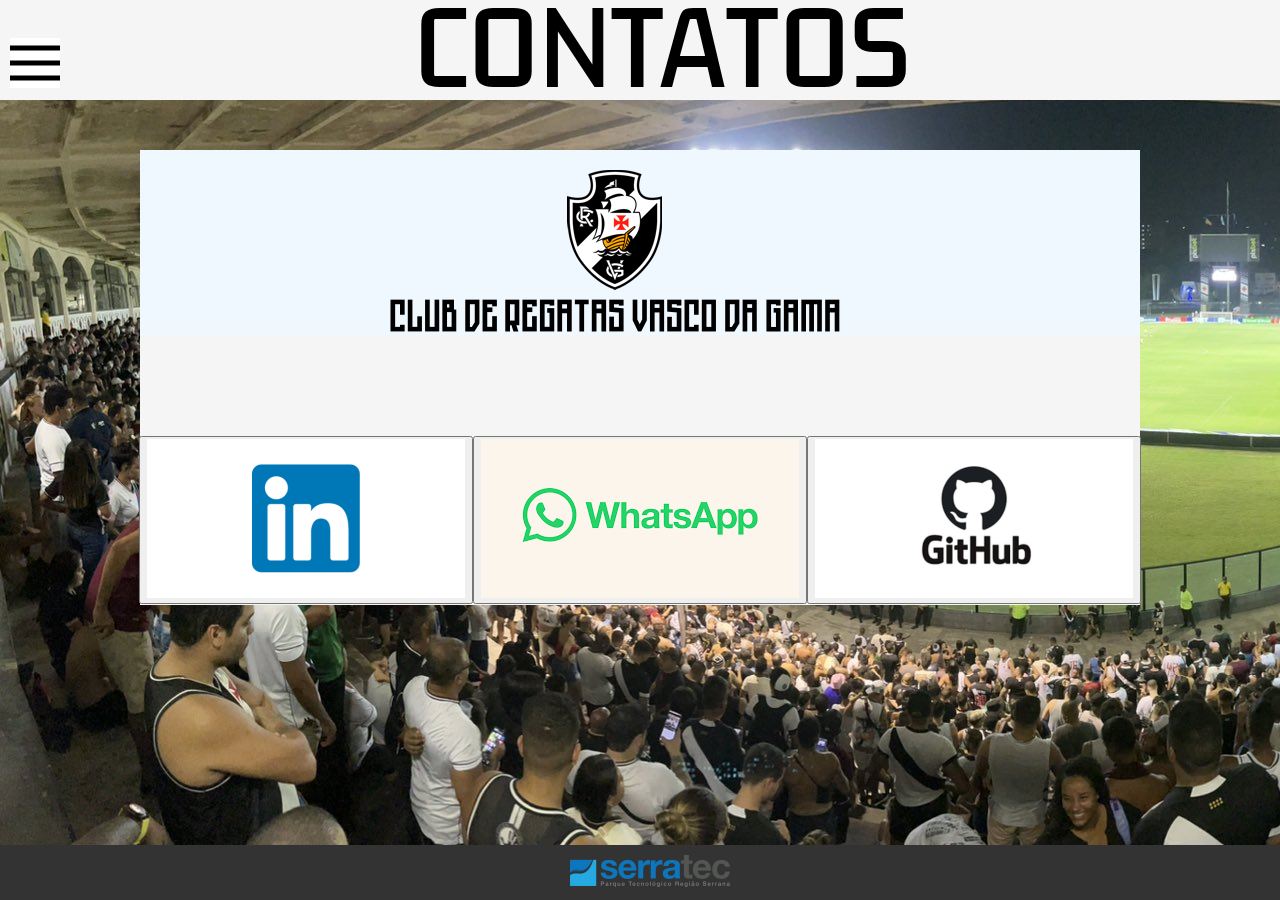
<file: Aulas/TrabalhoIndividual/contato.html>
<!DOCTYPE html>
<html lang="pt-br">
  <head>
    <link rel="preconnect" href="https://fonts.googleapis.com" />
    <link rel="preconnect" href="https://fonts.gstatic.com" crossorigin />
    <link
      href="https://fonts.googleapis.com/css2?family=Kdam+Thmor+Pro&display=swap"
      rel="stylesheet"
    />
    <meta charset="UTF-8" />
    <meta name="viewport" content="width=device-width, initial-scale=1.0" />
    <link rel="stylesheet" href="../TrabalhoIndividual/css/style.css" />
    <link rel="stylesheet" href="../TrabalhoIndividual/css/reset.css" />
    <link rel="icon" href="./imagens/cruz_malta.png" />
    <title>CONTATOS</title>
  </head>
  <body>
    <header>
      <div class="dropdown">
        <button class="btn-menu"></button>
        <div class="dropdown-content">
          <ul>
            <li><a href="./index.html">HOME</a></li>
            <li><a href="./jogadores.html">JOGADORES</a></li>
          </ul>
        </div>
      </div>
      <h1
        style="
          font-family: 'Kdam Thmor Pro', sans-serif;
          color: black;
          font-size: 100px;
          text-align: center;
          display: inline-block;
          margin-left: 350px;
        "
      >
        CONTATOS
      </h1>
    </header>
    <main>
      <div class="imgns">
        <img src="./imagens/logo_vasco.png" alt="logo do vasco" />
      </div>
      <div class="links">
        <div class="linkedin">
          <button>
            <a
              href="https://www.linkedin.com/in/lucasrodrigues-dev/"
              target="_blank"
            >
              <img
                src="./imagens/linkd.png"
                alt="linkedin logo"
                style="width: 318px; height: 159px"
              />
            </a>
          </button>
        </div>

        <div class="whatsapp">
          <button>
            <a href="https://w.app/LucasGon" target="_blank">
              <img src="./imagens/download.png" alt="whatsapp logo" />
            </a>
          </button>
        </div>
        <div class="git">
          <button>
            <a href="https://github.com/LucasGonRo" target="_blank">
              <img src="./imagens/git.png" alt="logo git" />
            </a>
          </button>
        </div>
      </div>
    </main>
    <footer
      style="
        position: fixed;
        bottom: 0;
        left: 0;
        width: 100%;
        background-color: #333;
        color: #fff;
        padding: 10px;
        text-align: center;
      "
    >
      <img src="./imagens/logo_serratec.png" alt="logo_serratec" />
    </footer>
  </body>
</html>
</file>
<file: Aulas/TrabalhoIndividual/css/style.css>
header {
  height: auto;
  background-color: whitesmoke;
  padding: 0px;
  margin-top: 0px;
  border-radius: 0%;
  border-bottom: 1px;
  border-color: black;
  display: flex;
}
body {
  background-image: url("../imagens/sao_januario.jpeg");
  font-family: "Kdam Thmor Pro", sans-serif;
  background-repeat: no-repeat;
  background-attachment: fixed;
}

h2 {
  font-size: large;
  font-weight: 400;
  font-family: "Swap";
}

.resistiremos {
  width: 140px;
  height: auto;
  float: right;
  background-color: whitesmoke;
  border-radius: 100%;
  border: 2px solid red;
}

nav {
  background-attachment: fixed;
  background-color: black;
}

.gif-container {
  position: fixed;
  bottom: 0;
  right: 0;
  margin: 10px;
  border-radius: 25%;
}

.gif-container {
  position: fixed;
  bottom: 0;
  right: 0;
  margin: 10px;
  border-radius: 25%;
}

.menu a {
  text-decoration: none;
  color: rgb(255, 254, 254);
  padding: 5px 10px;
  border-radius: 5px;
  text-align: unset;
}

.historia {
  width: 100px;
  height: 45px;
  background-color: #333;
  margin-right: 50px;
  display: inline-block;
}

.jogador {
  width: 100px;
  height: 45px;
  background-color: #333;
  display: inline-block;
}

main {
  background-color: aliceblue;
  max-width: 1000px;
  margin: auto;
}

.whatsapp {
  position: relative;
  display: flex;
  justify-content: center;
  align-items: center;
  height: 170px;
  width: 350px;
  cursor: pointer;
  top: 0;
  padding: 0px;
  transition: all 0.4s ease-in-out;
}

.whatsapp:hover {
  top: -40px;
  box-shadow: 0 40px 3px black;
}

.linkedin {
  position: relative;
  display: flex;
  justify-content: center;
  align-items: center;
  height: 170px;
  width: 350px;
  cursor: pointer;
  top: 0;
  padding: 0px;
  transition: all 0.4s ease-in-out;
}

.linkedin:hover {
  top: -40px;
  box-shadow: 0 40px 3px black;
}

.git {
  position: relative;
  display: flex;
  justify-content: center;
  align-items: center;
  height: 170px;
  width: 350px;
  cursor: pointer;
  top: 0;
  padding: 0px;
  transition: all 0.4s ease-in-out;
}

.git:hover {
  top: -40px;
  box-shadow: 0 40px 3px black;
}

nav ul {
  list-style-type: none;
  padding: 0;
  margin: 0;
}
.menuContato {
  display: block;
}

.links {
  padding-top: 100px;
  background-color: whitesmoke;
  height: auto;
  width: auto;
  margin: 0 auto;
  text-align: center;
  display: flex;
  justify-content: center;
  align-items: center;
}

.dropdown {
  position: sticky;
  display: inline-block;
  border: none;
  top: 0px;
}

.btn-menu {
  background-color: rgb(255, 255, 255);
  background-image: url("../imagens/icons8-cardápio-50.png");
  background-repeat: no-repeat;
  width: 50px;
  height: 50px;
  margin: 0px 0px 0px 10px;
  position: sticky;
  border: none;
  top: 0px;
}

.dropdown:hover .btn-menu {
  background-color: #59595946;
}

.dropdown-content {
  display: none;
  position: absolute;
  background-color: #f01212;
  min-width: 160px;
  box-shadow: 0px 8px 16px 0px rgba(0, 0, 0, 0.2);
  z-index: 1;
}

.dropdown-content a {
  color: rgb(19, 18, 19);
  padding: 12px 16px;
  text-decoration: none;
  display: block;
}

.dropdown-content a:hover {
  background-color: #f1f1f1;
}

.dropdown:hover .dropdown-content {
  display: block;
  position: absolute;
}

.historia:hover a.current {
  background-color: white;
  color: black;
}

.jogador:hover a.currente {
  background-color: white;
  color: black;
}

.jogador:hover {
  background-color: red;
}

.historia:hover {
  background-color: red;
}

.imgns {
  padding-top: 20px;
  margin-left: 250px;
  margin-top: 50px;
}
</file>
